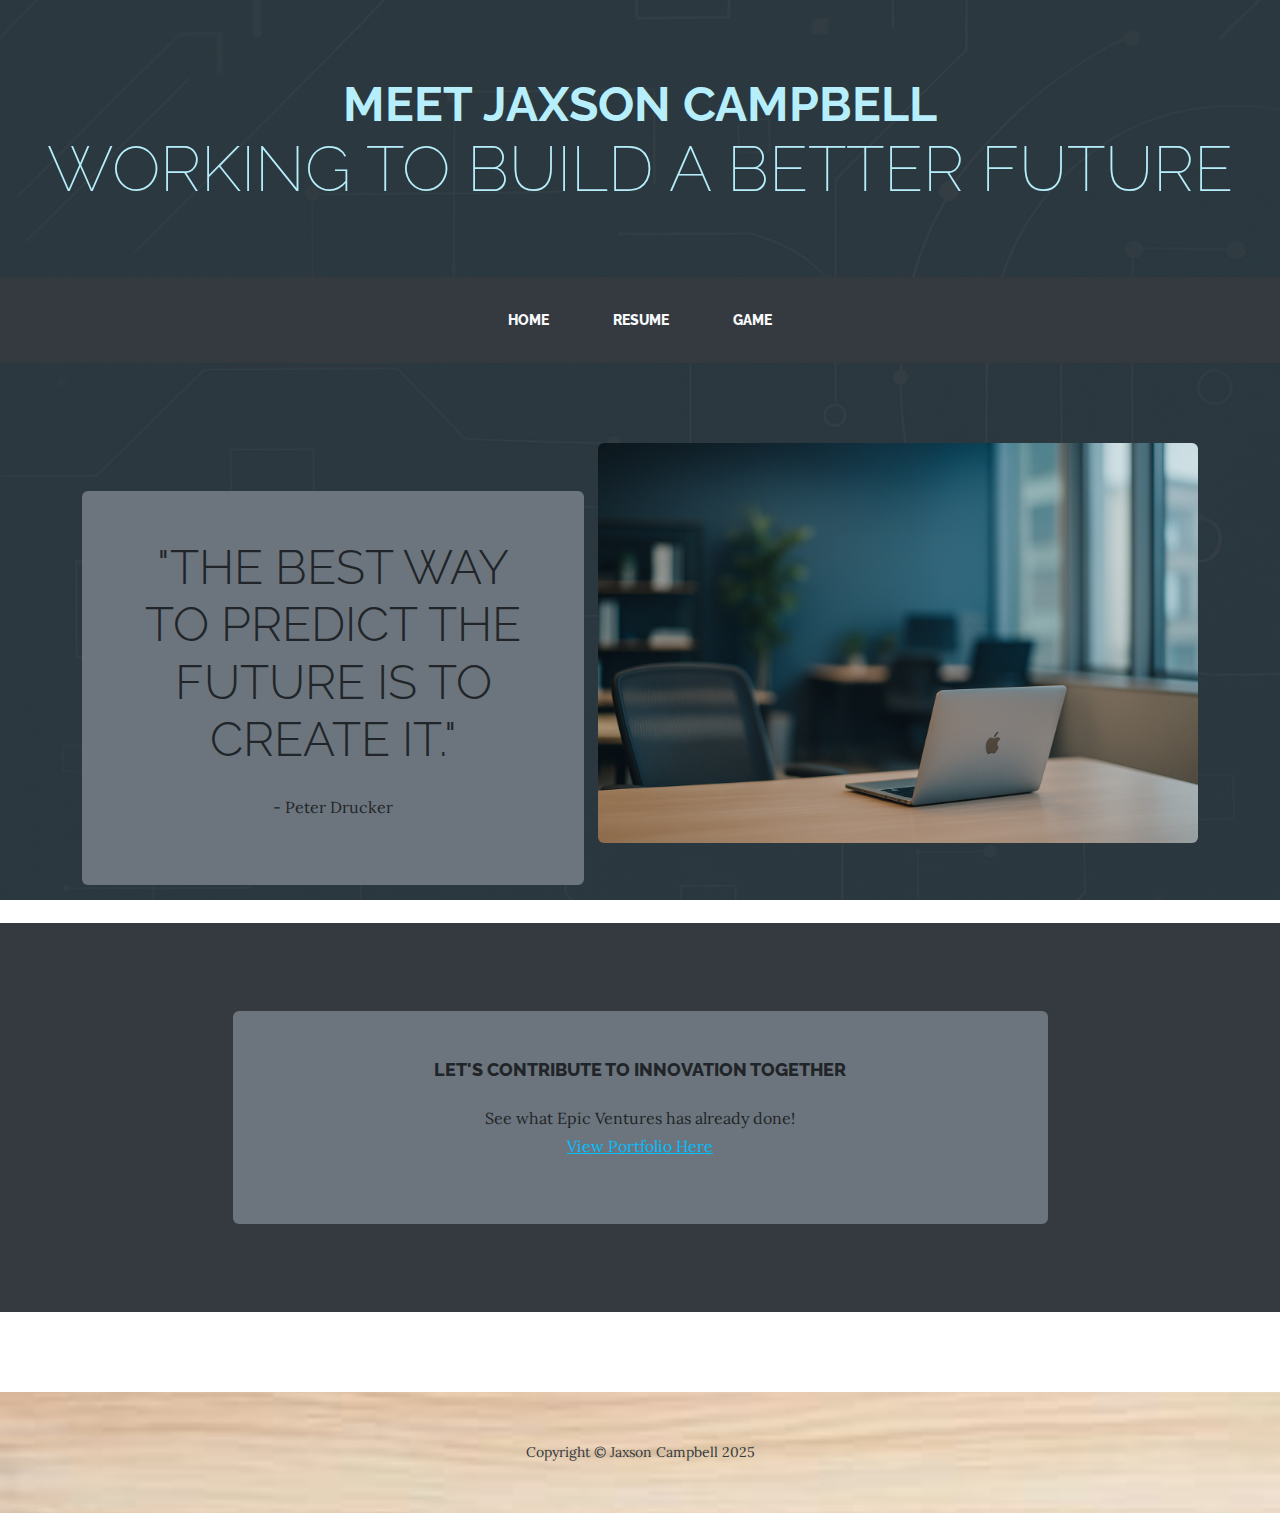
<file: index.html>
<!DOCTYPE html>
<html lang="en">
    <head>
        <meta charset="utf-8" />
        <meta name="viewport" content="width=device-width, initial-scale=1, shrink-to-fit=no" />
        <meta name="description" content="Information Systems BYU Final Website" />
        <meta name="author" content="Jaxson Douglas Campbell" />
        <title>My Website featuring Jaxson Campbell</title>
        <link rel="icon" type="image/x-icon" href="assets/img/RocketEmoji.png"/>
        <!-- Google fonts-->
        <link href="https://fonts.googleapis.com/css?family=Raleway:100,100i,200,200i,300,300i,400,400i,500,500i,600,600i,700,700i,800,800i,900,900i" rel="stylesheet" />
        <link href="https://fonts.googleapis.com/css?family=Lora:400,400i,700,700i" rel="stylesheet" />
        <!-- Core theme CSS (includes Bootstrap)-->
        <link href="css/styles.css" rel="stylesheet" />
    </head>
    <body>
        <header>
            <h1 class="site-heading text-center text-faded d-none d-lg-block">
                <span class="site-heading-upper">Meet Jaxson Campbell</span>
                <span class="site-heading-lower">Working to Build a Better Future
                </span>
            </h1>
        </header>



        <!-- Navigation: This is where the website sees changes!!!-->
        <nav class="navbar navbar-expand-lg navbar-dark py-lg-4" id="mainNav">
            <div class="container">
                <a class="navbar-brand text-uppercase fw-bold d-lg-none" href="index.html">navbar</a>
                <button class="navbar-toggler" type="button" data-bs-toggle="collapse" data-bs-target="#navbarSupportedContent" aria-controls="navbarSupportedContent" aria-expanded="false" aria-label="Toggle navigation"><span class="navbar-toggler-icon"></span></button>
                <div class="collapse navbar-collapse" id="navbarSupportedContent">
                    <ul class="navbar-nav mx-auto">

                        <li class="nav-item px-lg-4"><a class="nav-link text-uppercase" href="index.html">Home</a></li>
                        <li class="nav-item px-lg-4"><a class="nav-link text-uppercase" href="about.html">Resume</a></li>
                        <li class="nav-item px-lg-4"><a class="nav-link text-uppercase" href="products.html">Game</a></li>

                    </ul>
                </div>
            </div>
        </nav>

        
        <section class="page-section clearfix">
            <div class="container">
                <div class="intro">
                    <img class="intro-img img-fluid mb-3 mb-lg-0 rounded" src="assets/img/OfficeHomeImage.jpeg" alt="..." />
                    <div class="intro-text left-0 text-center bg-faded p-5 rounded">
                        <h3 class="section-heading mb-4">
                            <span class="section-heading-lower" style="font-weight: 300;">"The best way to predict the future is to create it."</span>
                        </h3>
                        <p class="mb-3">- Peter Drucker</p>
                    </div>
                </div>
            </div>
        </section>
        <section class="page-section cta">
            <div class="container">
                <div class="row">
                    <div class="col-xl-9 mx-auto">
                        <div class="cta-inner bg-faded text-center rounded">
                            <h2 class="section-heading mb-4">
                                <span class="section-heading-upper" style="font-size:large;"> Let's contribute to innovation together</span>
                                <span class="section-heading-lower"></span>
                            </h2>
                            <p class="mb-0">See what Epic Ventures has already done!</p>
                                <p>
                                    <a href="https://www.epicvc.com/all" target="_blank" style="color: deepskyblue;" title="Page for Current Company">View Portfolio Here </a>
                                </p>
                        </div>
                    </div>
                </div>
            </div>
        </section>
        <footer class="footer text-faded text-center py-5">
            <div class="container"><p class="m-0 small">Copyright &copy; Jaxson Campbell 2025</p></div>
        </footer>
        <!-- Bootstrap core JS-->
        <script src="https://cdn.jsdelivr.net/npm/bootstrap@5.2.3/dist/js/bootstrap.bundle.min.js"></script>
        <!-- Core theme JS-->
        <script src="js/scripts.js"></script>
    </body>
</html>
</file>
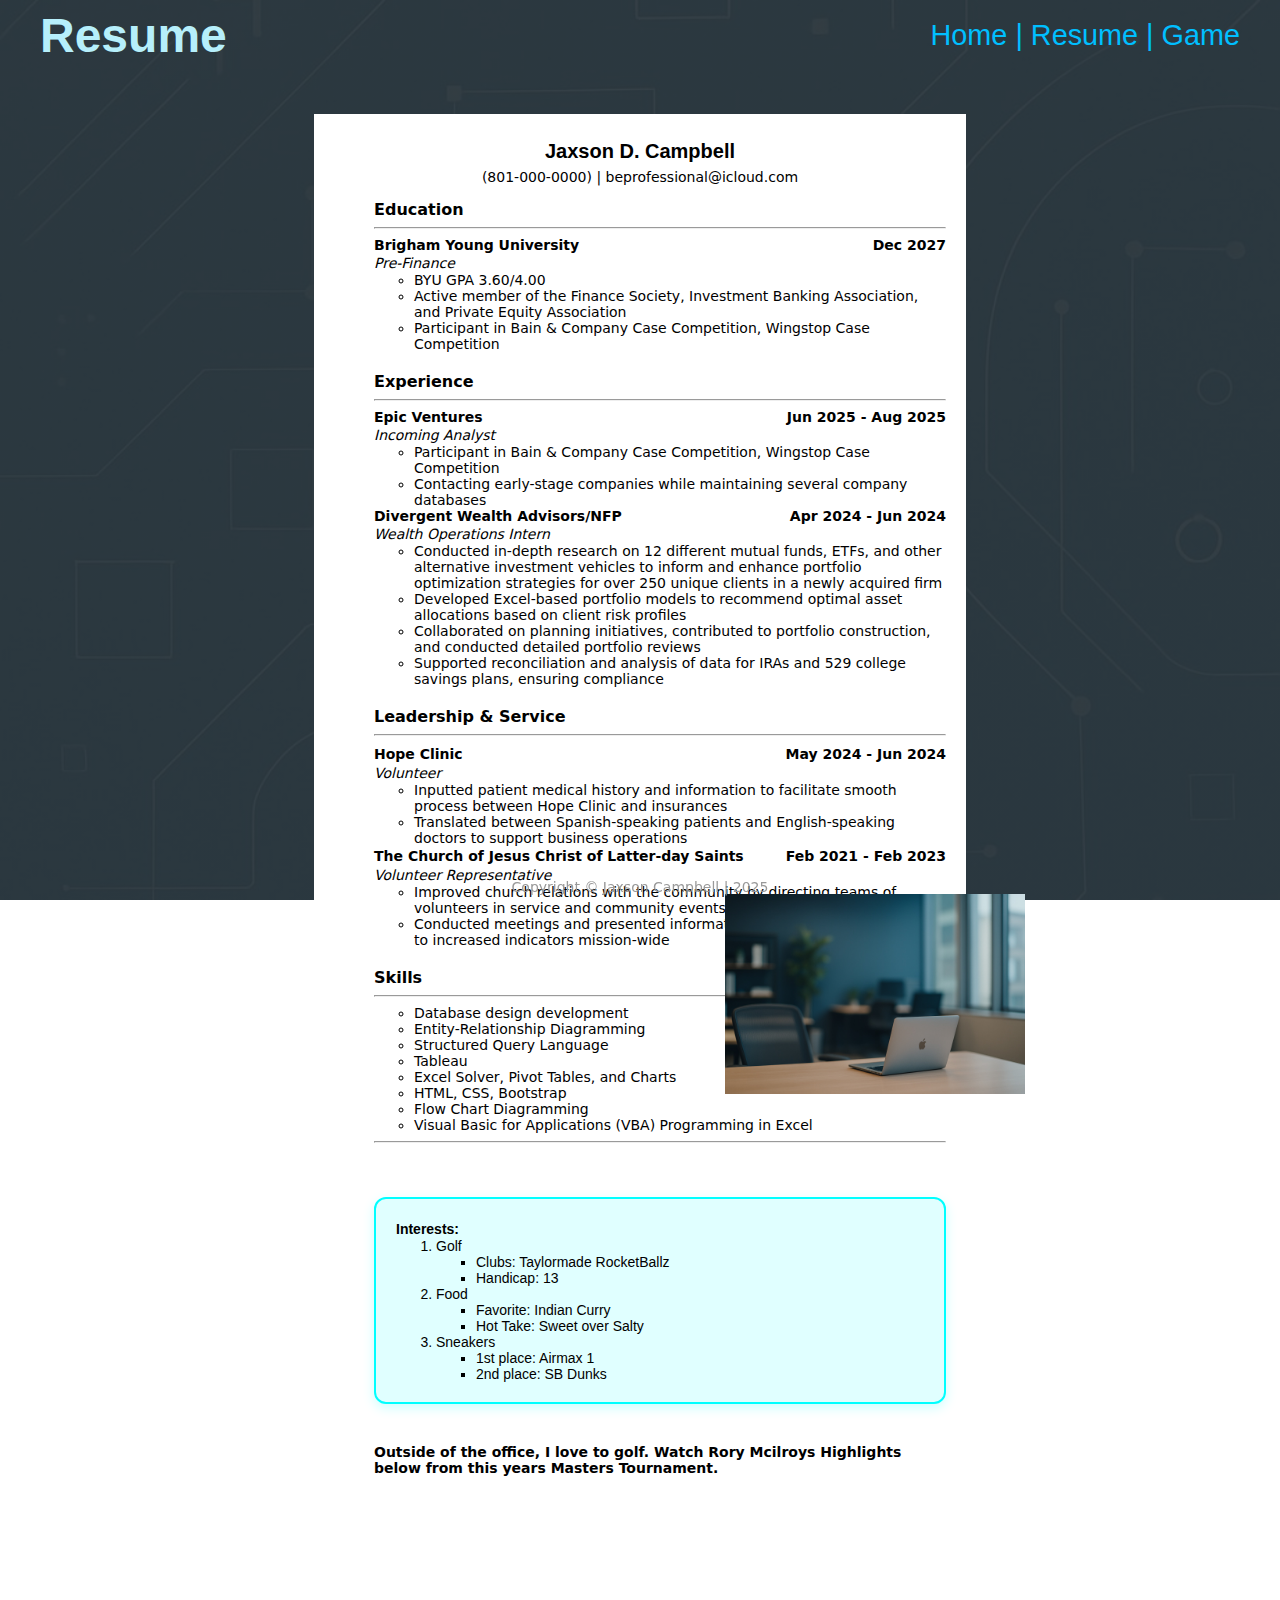
<file: about.html>
<!DOCTYPE html>
<html lang="en">
    <head>
        <meta charset="UTF-8">
        <meta name="viewport" content="width=device-width, initial-scale=1.0">
        <title>Jaxson's Website - Resume</title>
        <link rel="icon" type="image/x-icon" href="assets/img/RocketEmoji.png"/>
        <link rel="stylesheet" href="css/resumestyles.css"/>
        <link rel="stylesheet" href="css/layoutstyles.css">
    </head>

    <header id="top" class="resume-header">
        <div class="resume-header-inner">
            <h1 class="site-heading">
                <span class="site-heading-upper text-primary mb-3">Resume</span>
            </h1>       
            <span class="subheader">        
                <a href="index.html">Home</a> | 
                <a href="about.html">Resume</a> | 
                <a href="products.html">Game</a> 
            </span>    
        </div>         
    </header>


<!-- LEFT MENU -->
        <div class="common leftmenu">
        
        </div>
<!-- MAIN BODY -->
        <div class="common mainbody">
            <h4>Jaxson D. Campbell</h4>
                <p style="text-align: center;">(801-000-0000) | beprofessional@icloud.com</p>
                        <!-- Epic Ventures 
                        <a class="linkinfo" href="https://www.epicvc.com/" target="_blank" title="Page for Current Company"> (See Epic's Page) </a> -->
                        <!-- <br>
                        Salt Lake City, UT <br> -->
                    

    
            <ol>
                <li id="edu" class="resumeListHeading">Education
                    <hr>
                    <div class="education-section">
                        <div class="edu-header">
                            <h2>Brigham Young University</h2>
                            <span class="edu-date">Dec 2027</span> <!-- Or Graduation Date, etc. -->
                        </div>
                            <h3>Pre-Finance</h3>
                        <ul class="edu-bullets">
                            <li>BYU GPA 3.60/4.00</li>
                            <li>Active member of the Finance Society, Investment Banking Association, and Private Equity Association</li>
                            <li>Participant in Bain & Company Case Competition, Wingstop Case Competition</li>
                        </ul>
                    </div>
                </li><br>

                <li id="exp" class="resumeListHeading">Experience
                    <hr>
                    <div class="experience-section">
                    <!-- Epic Ventures -->
                    <div class="exp-header">
                            <h2>Epic Ventures</h2>
                            <span class="exp-date">Jun 2025 - Aug 2025</span> <!-- You can change this to a location or date -->
                    </div>
                            <h3>Incoming Analyst</h3>
                    <ul class="exp-bullets">
                            <li>Participant in Bain & Company Case Competition, Wingstop Case Competition</li>
                            <li>Contacting early-stage companies while maintaining several company databases</li>
                    </ul>
                    <!-- Divergent Wealth Advisors -->
                    <div class="exp-header">
                            <h2>Divergent Wealth Advisors/NFP</h2>
                            <span class="exp-date">Apr 2024 - Jun 2024</span>
                    </div>
                            <h3>Wealth Operations Intern</h3>
                    <ul class="exp-bullets">
                            <li>Conducted in-depth research on 12 different mutual funds, ETFs, and other alternative investment vehicles to inform and enhance portfolio optimization strategies for over 250 unique clients in a newly acquired firm</li>
                            <li>Developed Excel-based portfolio models to recommend optimal asset allocations based on client risk profiles</li>
                            <li>Collaborated on planning initiatives, contributed to portfolio construction, and conducted detailed portfolio reviews</li>
                            <li>Supported reconciliation and analysis of data for IRAs and 529 college savings plans, ensuring compliance</li>
                    </ul>
                    </div>
                </li><br>

                <li class="resumeListHeading">Leadership & Service
                    <hr>
                    <div class="service-section">
                    <!-- Hope Clinic -->
                    <div class="service-header">
                            <h2>Hope Clinic</h2>
                            <span class="service-date">May 2024 - Jun 2024</span> <!-- You can customize this -->
                    </div>
                            <h3>Volunteer</h3>
                    <ul class="service-bullets">
                            <li>Inputted patient medical history and information to facilitate smooth process between Hope Clinic and insurances</li>
                            <li>Translated between Spanish-speaking patients and English-speaking doctors to support business operations</li>
                    </ul>
                    <!-- The Church of Jesus Christ of Latter-day Saints -->
                    <div class="service-header">
                            <h2>The Church of Jesus Christ of Latter-day Saints</h2>
                            <span class="service-date">Feb 2021 - Feb 2023</span>
                    </div>
                            <h3>Volunteer Representative</h3>
                    <ul class="service-bullets">
                            <li>Improved church relations with the community by directing teams of volunteers in service and community events</li>
                            <li>Conducted meetings and presented information to 100 attendees leading to increased indicators mission-wide</li>
                    </ul>
                
                    </div>
                </li><br>

                <li id="ski" class="resumeListHeading">Skills
                    <hr>
                    <div class="skills-section">
                      <ul class="skills-bullets">
                            <li>Database design development</li>
                            <li>Entity-Relationship Diagramming</li>
                            <li>Structured Query Language</li>
                            <li>Tableau</li>
                            <li>Excel Solver, Pivot Tables, and Charts</li>
                            <li>HTML, CSS, Bootstrap</li>
                            <li>Flow Chart Diagramming</li>
                            <li>Visual Basic for Applications (VBA) Programming in Excel</li>
                      </ul>
                    </div>
                </li><hr>
                <br>
                <div class="interests-box">
                    <h2 id="interests">Interests:</h2>
                    <ol>
                        <li>
                            Golf
                            <ul>
                                <li>Clubs: Taylormade RocketBallz</li>
                                <li>Handicap: 13</li>
                            </ul>
                        </li>
                        <li>
                            Food
                            <ul>
                                <li>Favorite: Indian Curry</li>
                                <li>Hot Take: Sweet over Salty</li>
                            </ul>
                        </li>
                        <li>
                            Sneakers
                            <ul>
                                <li>1st place: Airmax 1</li>
                                <li>2nd place: SB Dunks</li>
                            </ul>
                        </li>
                    </ol>
                </div>


                <!-- TABLEAU -->
                <div class='tableauPlaceholder' id='viz1745396452443' style='position: relative; width: 300px; margin: 40px auto;'>
                    <noscript>
                      <a href='#'>
                        <img alt='Health Dashboard' src='https://public.tableau.com/static/images/24/24healthstatsfeb25/Dashboard1/1_rss.png' style='border: none; width: 100%;' />
                      </a>
                    </noscript>
                    <object class='tableauViz' style='display:none;'>
                      <param name='host_url' value='https%3A%2F%2Fpublic.tableau.com%2F' />
                      <param name='embed_code_version' value='3' />
                      <param name='site_root' value='' />
                      <param name='name' value='24healthstatsfeb25/Dashboard1' />
                      <param name='tabs' value='no' />
                      <param name='toolbar' value='yes' />
                      <param name='static_image' value='https://public.tableau.com/static/images/24/24healthstatsfeb25/Dashboard1/1.png' />
                      <param name='animate_transition' value='yes' />
                      <param name='display_static_image' value='yes' />
                      <param name='display_spinner' value='yes' />
                      <param name='display_overlay' value='yes' />
                      <param name='display_count' value='yes' />
                      <param name='language' value='en-US' />
                    </object>
                  </div>
                  
                  <script type='text/javascript'>
                    var divElement = document.getElementById('viz1745396452443');
                    var vizElement = divElement.getElementsByTagName('object')[0];
                    vizElement.style.width = '100%';
                    vizElement.style.height = (window.innerWidth > 800 ? '800px' : '500px');
                    var scriptElement = document.createElement('script');
                    scriptElement.src = 'https://public.tableau.com/javascripts/api/viz_v1.js';
                    vizElement.parentNode.insertBefore(scriptElement, vizElement);
                  </script>


                    <!-- YOUTUBE VIDEO  -->
                <p style="font-weight: bolder;"> Outside of the office, I love to golf. Watch Rory Mcilroys Highlights below from this years Masters Tournament.</p>

                    <div style="text-align: center; margin-top: 50px;">
                        <iframe width="560" height="315" 
                            src="https://www.youtube.com/embed/hqGjzCatL6Y" 
                            title="YouTube video player" 
                            frameborder="0" 
                            allow="accelerometer; autoplay; clipboard-write; encrypted-media; gyroscope; picture-in-picture; web-share" 
                            allowfullscreen>
                        </iframe>
                    </div>

                            <p>&nbsp;</p>
                            <p>&nbsp;</p>
                            <p>&nbsp;</p>

                            <a href="#top">Top of Page</a> 

                            <p>&nbsp;</p>
                            <p>&nbsp;</p>
            </ol>
        </div>



<!-- RIGHT MENU -->
        <div class="common rightmenu">
            <img src="assets/img/OfficeHomeImage.jpeg" alt="Officeimg" style="width: 300px; height: auto; margin-top: 780px;">
       </div>



<!-- FOOTER -->
        <footer class="footer text-faded text-center py-5">
            <div class="container"><p class="m-0 small">Copyright &copy; Jaxson Campbell | 2025</p></div>
        </footer>

    </body>
</html>
</file>
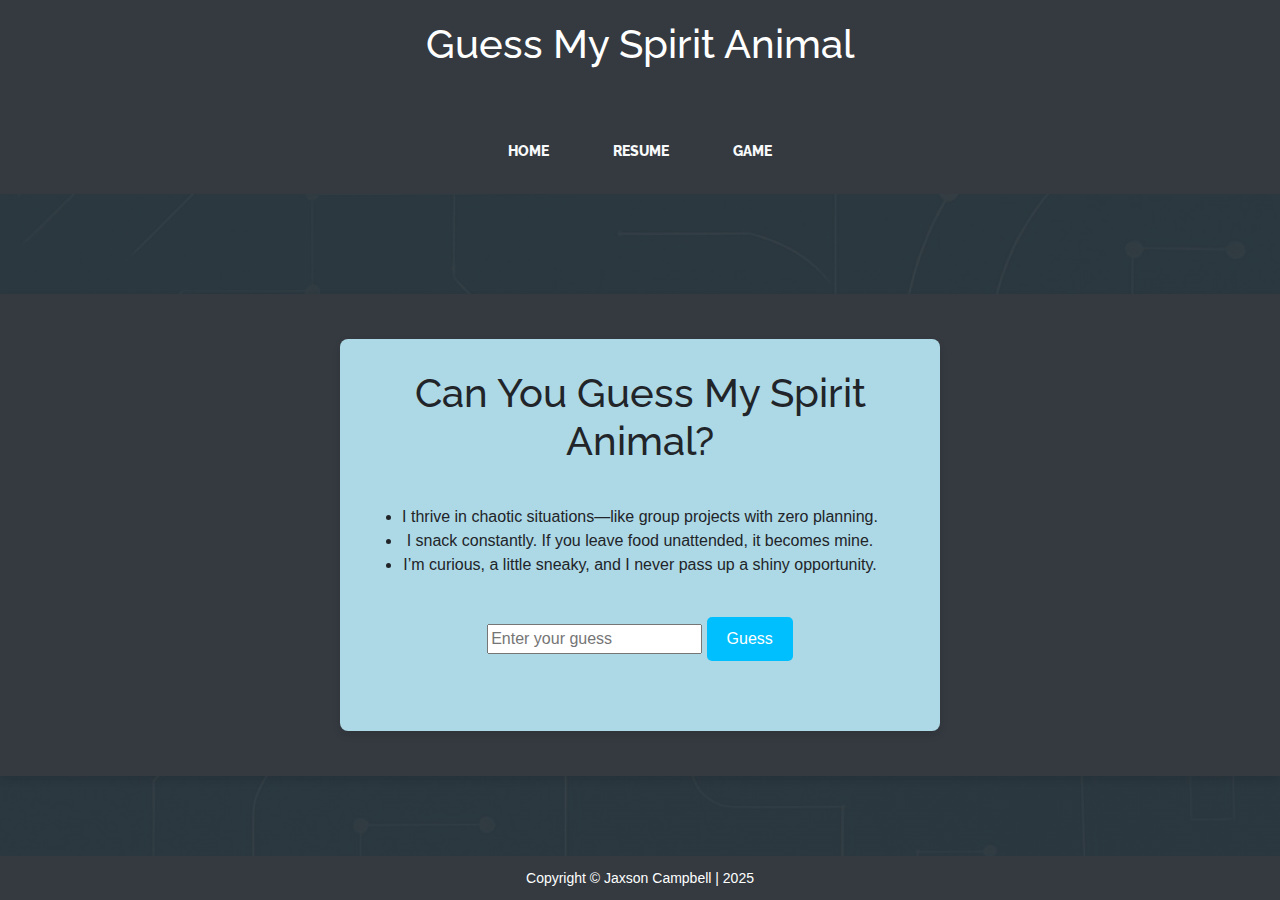
<file: products.html>
<!DOCTYPE html>
<html lang="en">
    <head>
        <meta charset="utf-8" />
        <meta name="viewport" content="width=device-width, initial-scale=1, shrink-to-fit=no" />
        <meta name="description" content="" />
        <meta name="author" content="" />
        <title>Jaxson's Website - Spirit Animal Guessing Game</title>
        <link rel="icon" type="image/x-icon" href="assets/img/RocketEmoji.png"/>
        <!-- Google fonts-->
        <link href="https://fonts.googleapis.com/css?family=Raleway:100,100i,200,200i,300,300i,400,400i,500,500i,600,600i,700,700i,800,800i,900,900i" rel="stylesheet" />
        <link href="https://fonts.googleapis.com/css?family=Lora:400,400i,700,700i" rel="stylesheet" />
        <!-- Core theme CSS (includes Bootstrap)-->
        <link href="css/styles.css" rel="stylesheet" />
        <style>
            body {
                font-family: Arial, sans-serif;
                background-color: #f8f9fa;
                margin: 0;
                padding: 0;
                display: flex;
                flex-direction: column;
                min-height: 100vh;
            }

            header {
                background-color: #343a40;
                color: #fff;
                padding: 20px;
                text-align: center;
            }

            .navbar {
                margin-bottom: 20px;
            }

            .page-section {
                flex: 1; /* Ensures the game section expands to fill available space */
                display: flex;
                justify-content: center;
                align-items: center;
                padding: 40px 20px;
                background-color:var(--bs-gray-dark);
                box-shadow: 0 4px 8px rgba(0, 0, 0, 0.1);
            }

            .game-container {
                background-color:lightblue ;
                padding: 30px;
                border-radius: 8px;
                box-shadow: 0 4px 8px rgba(0, 0, 0, 0.1);
                text-align: center;
                width: 100%;
                max-width: 600px;
                display: flex;
                flex-direction: column;
                align-items: center;
            }

            h1 {
                color:(--bs-gray-dark);
                margin-bottom: 20px;
            }

            .hint {
                margin: 20px 0;
            }

            .input-container {
                margin: 20px 0;
            }

            button {
                padding: 10px 20px;
                font-size: 16px;
                background-color:deepskyblue ;
                color: white;
                border: none;
                border-radius: 5px;
                cursor: pointer;
                transition: background-color 0.3s;
            }

            button:hover {
                background-color: #0056b3;
            }

            .message {
                font-size: 18px;
                font-weight: bold;
                margin-top: 20px;
                color: green;
            }

            footer {
                background-color: #343a40;
                color: white;
                text-align: center;
                padding: 10px 0;
            }

        </style>
    </head>
    <body>

        <header>
            <h1>Guess My Spirit Animal</h1>
        </header>

        <!-- Navigation -->
        <nav class="navbar navbar-expand-lg navbar-dark py-lg-4" id="mainNav">
            <div class="container">
                <a class="navbar-brand text-uppercase fw-bold d-lg-none" href="index.html">Start Bootstrap</a>
                <button class="navbar-toggler" type="button" data-bs-toggle="collapse" data-bs-target="#navbarSupportedContent" aria-controls="navbarSupportedContent" aria-expanded="false" aria-label="Toggle navigation"><span class="navbar-toggler-icon"></span></button>
                <div class="collapse navbar-collapse" id="navbarSupportedContent">
                    <ul class="navbar-nav mx-auto">
                        <li class="nav-item px-lg-4"><a class="nav-link text-uppercase" href="index.html">Home</a></li>
                        <li class="nav-item px-lg-4"><a class="nav-link text-uppercase" href="about.html">Resume</a></li>
                        <li class="nav-item px-lg-4"><a class="nav-link text-uppercase" href="products.html">Game</a></li>
                    </ul>
                </div>
            </div>
        </nav>

        <!-- Game Section -->
        <section class="page-section">
            <div class="game-container">
                <h1>Can You Guess My Spirit Animal?</h1>
                <div class="hint"><li>I thrive in chaotic situations—like group projects with zero planning.</li>
                    <li>I snack constantly. If you leave food unattended, it becomes mine.</li>
                    <li>I’m curious, a little sneaky, and I never pass up a shiny opportunity.</li>
                </div>
                <div class="input-container">
                    <input type="text" id="guess" placeholder="Enter your guess" />
                    <button onclick="checkGuess()">Guess</button>
                </div>
                <div class="message" id="message"></div>
            </div>
        </section>



        <script>
            const celebrity = "Raccoon";

            function checkGuess() {
                const guess = document.getElementById("guess").value.trim();
                const messageDiv = document.getElementById("message");
                
                if (guess.toLowerCase() === celebrity.toLowerCase()) {
                    messageDiv.textContent = "Correct!";
                    messageDiv.style.color = "green";
                } else {
                    messageDiv.textContent = "No, but I will try to take that as a compliment. Try Again";
                    messageDiv.style.color = "red";
                }
            }
        </script>

        <!-- Footer -->
        <footer>
            <div class="container"><p class="m-0 small">Copyright &copy; Jaxson Campbell | 2025</p></div>
        </footer>

        <!-- Bootstrap core JS-->
        <script src="https://cdn.jsdelivr.net/npm/bootstrap@5.2.3/dist/js/bootstrap.bundle.min.js"></script>
    </body>
</html>
</file>
<file: css/resumestyles.css>
body {
    font-family:system-ui, -apple-system, BlinkMacSystemFont, 'Segoe UI', Roboto, Oxygen, Ubuntu, Cantarell, 'Open Sans', 'Helvetica Neue', sans-serif ;
    font-size: 15px;
    color: black;
    background-image: linear-gradient(rgba(0, 0, 0, 0.7), rgba(0, 0, 0, 0.7)), url("../assets/img/BG-IS_Final.jpeg");
    background-attachment: fixed;
    background-position: center;
    background-size: cover;
}

h1 {
    color: #b6effb;
}

li  {font-size: 14px;
    font-style: normal ;
    font-weight: normal;
}

/* For all "a" categories */
a {color:deepskyblue ;
    text-decoration: none;
}

/* How it effects hovering over with mouse */
a:hover {
    text-decoration: underline;
    font-weight: bold;
    font-size: 20px;
}

h2  {
    font-size: 14px;
    font-weight: bold;
    font-style: normal;
    margin-top: 2px;
    margin-bottom: 1px;
}

h3 {
    font-size: 14px;
    font-weight: normal;
    font-style: italic;
    margin-top: 2px;
    margin-bottom: 1px;
}

h4 {
    text-align: center;
    font-size: 20px;
    font-weight: bolder;
    margin-top: 1px;
    margin-bottom: 6px;
}

p {
    font-size: 14px;
    font-style: normal ;
    font-weight: lighter;
    margin-top: 4px;
    margin-bottom: 2px;
    font-family:system-ui, -apple-system, BlinkMacSystemFont, 'Segoe UI', Roboto, Oxygen, Ubuntu, Cantarell, 'Open Sans', 'Helvetica Neue', sans-serif ;
}

/* How it will appear after you visit the link */
a:visited {
    color:deepskyblue
}

.resumeListHeading 
    {font-weight: bold;
    font-size: 16px;
    font-style: normal;
    list-style: none;
    margin-top: 2px;
    margin-bottom: 1px;
    font-family:system-ui, -apple-system, BlinkMacSystemFont, 'Segoe UI', Roboto, Oxygen, Ubuntu, Cantarell, 'Open Sans', 'Helvetica Neue', sans-serif ;
}

/* Used as a reference if I want to underline, bold, or justify something in the future */
    /* Justify = center alignment but adding space between words to fill gap */
.underline {text-decoration: underline;
}
.bold {font-weight: bold;
}
.justify {text-align: justify;
}

.linkinfo {
    font-size: small;
    font-weight: 100;
    font-style: italic;
    color: darkgrey;
}

.interests-box {
    border: 2px solid #00ffff; /* cyan tech-style border */
    border-radius: 12px;
    padding: 20px;
    margin: 30px 0;
    background-color: lightcyan ; /* dark background for contrast */
    color: black; /* optional: if your page is dark-themed */
    box-shadow: 0 4px 12px rgba(0, 255, 255, 0.2);
}

/* Background */
.homebg {
    background-image: url(../assets/img/bg.jpg);
    background-position: right;
    background-size:cover;
    background-repeat: no-repeat;
}

/* Order from inside- out: words > padding > border > margin */
.box1 {
    border-width: 1px;
    border-style: solid;
    border-color:darkgrey;
}
.box2 {
    padding: 5px;
}
.box3 {
    margin: 50px;
}


/* HEADING */
.resume-header-inner {
    display: flex;
    justify-content: space-between;
    align-items: center;
    padding: 0 2rem;
  }
  
  .site-heading {
    margin: 0;
    font-size: 3rem;
  }
  
  .subheader {
    text-decoration: none;
    margin-left: 1rem;
    color:deepskyblue ;
    font-size: 1.8rem;
  }
  
  .subheader a:hover {
    color:darkmagenta ;
    size: 1.5rem;
  }


/* Dates and Locations */
.exp-header {
    display: flex;
    justify-content: space-between; /* pushes h2 left, span right */
    align-items: center;}
  .exp-header h2 {
    margin: 0;}
  .exp-date {
    font-size: 14px;
  }


  .edu-header {
    display: flex;
    justify-content: space-between; /* pushes h2 left, span right */
    align-items: center;} 
  .edu-header h2 {
    margin: 0;}
  .edu-date {
    font-size: 14px;
  }


  .service-header {
    display: flex;
    justify-content: space-between; /* pushes h2 left, span right */
    align-items: center;}
  
  .serviice-header h2 {
    margin: 0;}
  
  .service-date {
    font-size: 14px;
}
</file>
<file: css/layoutstyles.css>
body {
    background-color: color #ffffff;
    font-family: Verdana, Geneva, Tahoma, sans-serif;
}

.common {
    /* background-color: #cccccc; */
    /* border: 2px solid pink;  */
    position: absolute;
}

.header {
    top: 5px;
    left: 5px;
    right: 5px;
    height: 100px; /* Can't use all 4 sides if using the height or width attribute */
    z-index: 2;
    border-bottom: solid 1px cornflowerblue
}

.leftmenu {
    top: 114px; /* Get the position # w/ math; height of header (100px)+top of page (5px)+top/bottom borders(2px+2px)+gap after header (5px)=114px down */
    left: 5px;
    width: 100px;
    bottom: 39px;
    z-index: 1;
    padding-top: 40px;
    /* border-right: solid 1px cornflowerblue; */
    padding-right: 5px;
}

.mainbody {
    top: 114px;
    left: 314px;
    right: 314px;
    bottom: 15px;
    height: 2500px;
    padding-right: 20px;
    padding-left: 20px;
    padding-top: 25px;
    background-color: #ffffff;
}


.rightmenu {
    top: 114px;
    right: 5px;
    width: 550px;
    bottom: 39px;
    /* border-left: solid 1px cornflowerblue; */
    /* padding-left: 5px; */
}

.footer {
    bottom: 5px;
    left: 5px;
    right: 5px;
    height: 20px;   /* = bottom; 39px-14px = 25px (14px=5px from bottom, 5px from bottom of left/right/mainbody, and 2 2px border = 14px) */
    font-size: 8px;
    color: #999999;
    text-align: center;
    position: fixed;
}

.subheader {
    float: right; /* Go to the rigth but stay within the div/border given */
}
</file>
